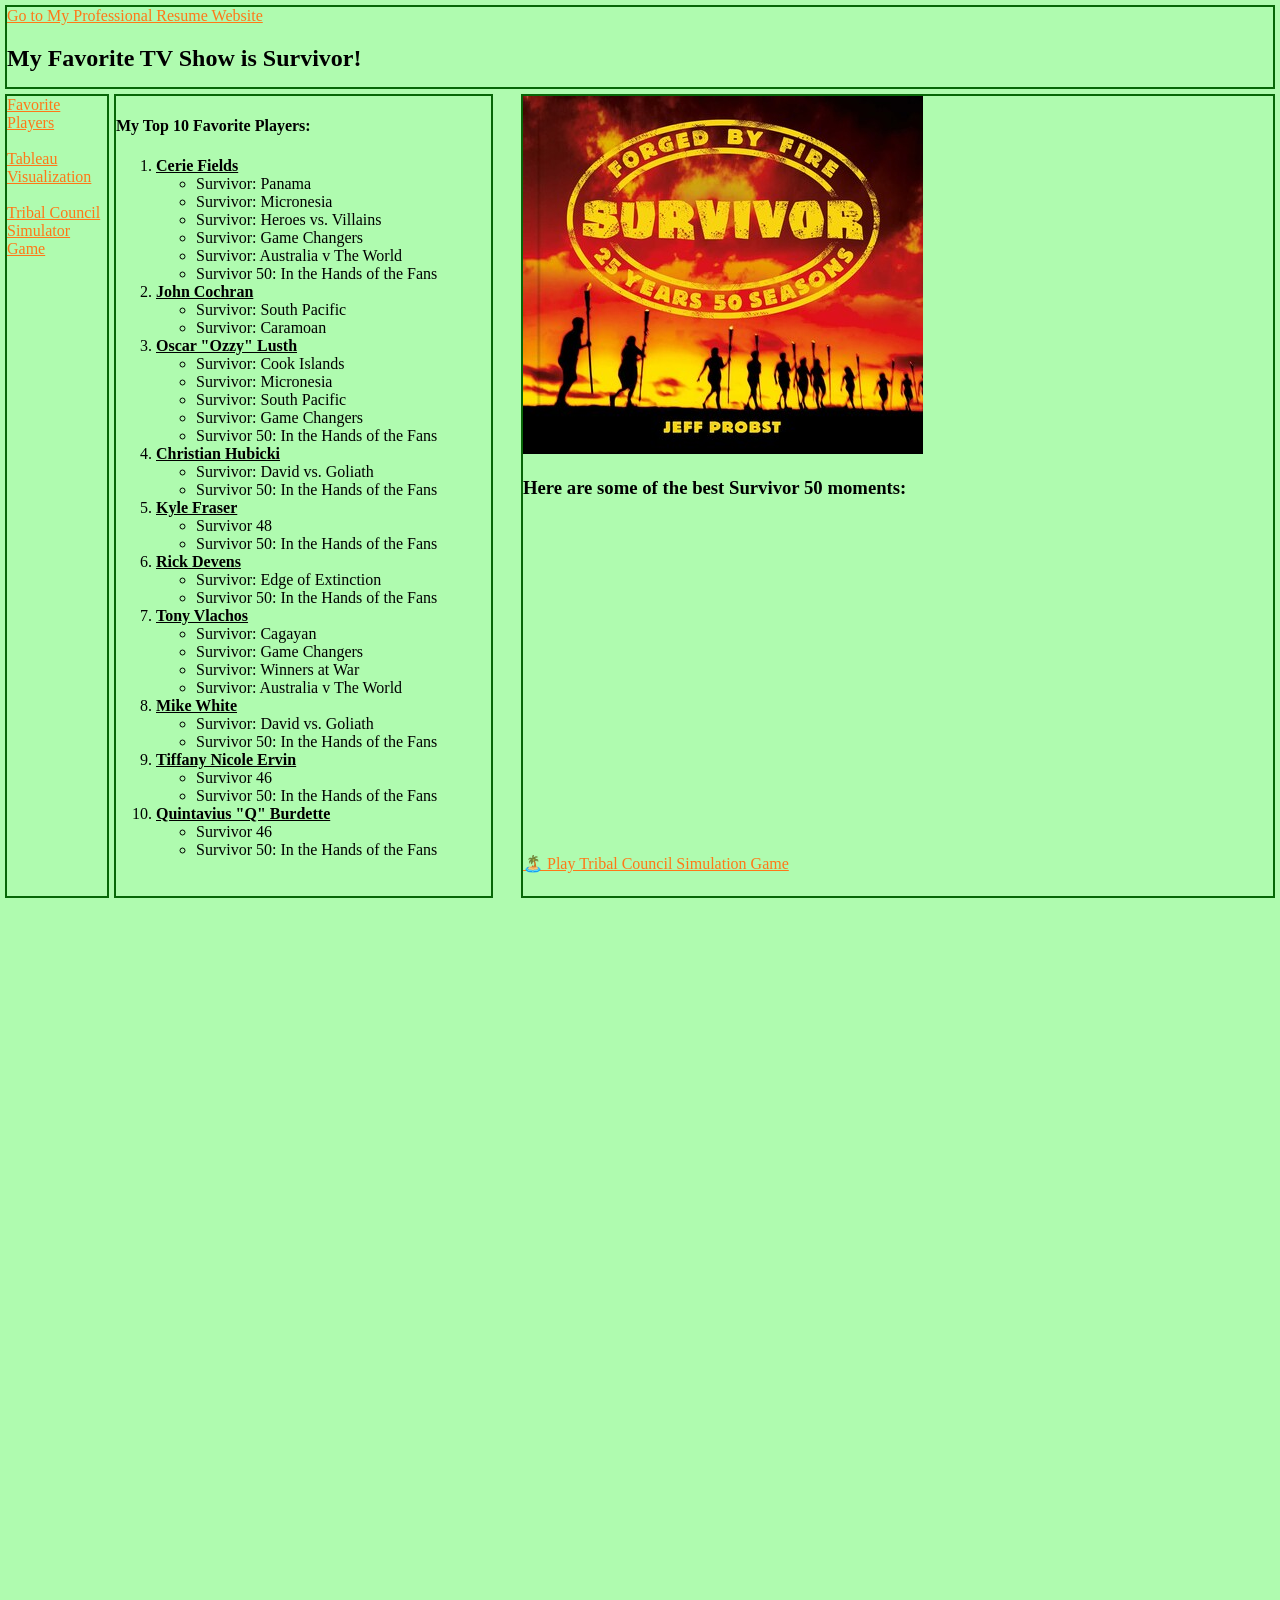
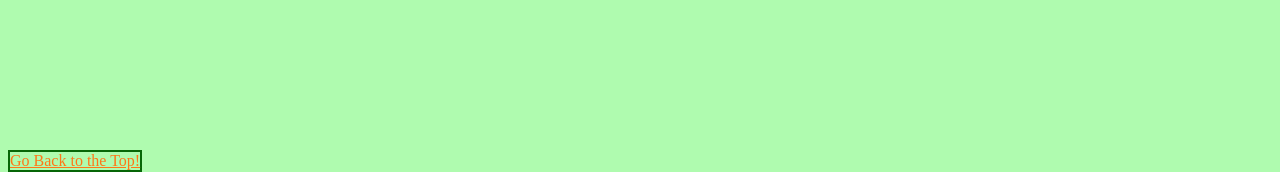
<file: scratch.html>
<!DOCTYPE html>
<html lang="en">
<head>
    <meta charset="UTF-8">
    <meta name="viewport" content="width=device-width, initial-scale=1.0">
    <title>Survivor Rocks!</title>
    <link rel="stylesheet" href="css/mystyles.css">
</head>
<body>

    <div class="common header">
        <a id="top" href="index.html">Go to My Professional Resume Website</a>
        <h2>My Favorite TV Show is Survivor!</h2>
    </div>

    <div class="common menu">
        <a href="#fav">Favorite Players</a><br><br>
        <a href="#tab">Tableau Visualization</a><br><br>
        <a href="#sim">Tribal Council Simulator Game</a>
    </div>
    
    <div class="common middle">
        <h4 id="fav">My Top 10 Favorite Players:</h4>
    <ol>
        <li>
            <span class="orderedlist">Cerie Fields</span>
            <ul>
                <li>Survivor: Panama</li>
                <li>Survivor: Micronesia</li>
                <li>Survivor: Heroes vs. Villains</li>
                <li>Survivor: Game Changers</li>
                <li>Survivor: Australia v The World</li>
                <li>Survivor 50: In the Hands of the Fans</li>
            </ul>
        </li>
        <li>
            <span class="orderedlist">John Cochran</span>
            <ul>
                <li>Survivor: South Pacific</li>
                <li>Survivor: Caramoan</li>
            </ul>
        </li>
        <li>
            <span class="orderedlist">Oscar "Ozzy" Lusth</span>
            <ul>
                <li>Survivor: Cook Islands</li>
                <li>Survivor: Micronesia</li>
                <li>Survivor: South Pacific</li>
                <li>Survivor: Game Changers</li>
                <li>Survivor 50: In the Hands of the Fans</li>
            </ul>
        </li>
        <li>
            <span class="orderedlist">Christian Hubicki</span>
            <ul>
                <li>Survivor: David vs. Goliath</li>
                <li>Survivor 50: In the Hands of the Fans</li>
            </ul>
        </li>
        <li>
            <span class="orderedlist">Kyle Fraser</span>
            <ul>
                <li>Survivor 48</li>
                <li>Survivor 50: In the Hands of the Fans</li>
            </ul>
        </li>
        <li>
            <span class="orderedlist">Rick Devens</span>
            <ul>
                <li>Survivor: Edge of Extinction</li>
                <li>Survivor 50: In the Hands of the Fans</li>
            </ul>
        </li>
        <li>
            <span class="orderedlist">Tony Vlachos</span>
            <ul>
                <li>Survivor: Cagayan</li>
                <li>Survivor: Game Changers</li>
                <li>Survivor: Winners at War</li>
                <li>Survivor: Australia v The World</li>
            </ul>
        </li>
        <li>
            <span class="orderedlist">Mike White</span>
            <ul>
                <li>Survivor: David vs. Goliath</li>
                <li>Survivor 50: In the Hands of the Fans</li>
            </ul>
        </li>
        <li>
            <span class="orderedlist">Tiffany Nicole Ervin</span>
            <ul>
                <li>Survivor 46</li>
                <li>Survivor 50: In the Hands of the Fans</li>
            </ul>
        </li>
        <li>
            <span class="orderedlist">Quintavius "Q" Burdette</span>
            <ul>
                <li>Survivor 46</li>
                <li>Survivor 50: In the Hands of the Fans</li>
            </ul>
        </li>
    </ol>
    </div>

    <div class="common edge">
        <img src="assets/img/survivor.jpg" alt="Survivor logo representing 25 years and 50 seasons">
        <h3>Here are some of the best Survivor 50 moments:</h3>
        <iframe width="560" height="315" src="https://www.youtube.com/embed/-hhRk8njLW8?si=2yeo3MFcH4oMmCzY" title="YouTube video player" frameborder="0" allow="accelerometer; autoplay; clipboard-write; encrypted-media; gyroscope; picture-in-picture; web-share" referrerpolicy="strict-origin-when-cross-origin" allowfullscreen></iframe>
        <br><br>
        <a href="tribal.html" id="sim">🏝️ Play Tribal Council Simulation Game</a>
    </div>
    


    <div class='tableauPlaceholder foot' id='tab' style='position: relative'>
        <noscript>
            <a href='#'>
                <img alt='Contestant Profile ' src='https:&#47;&#47;public.tableau.com&#47;static&#47;images&#47;MQ&#47;MQYMN3QZ6&#47;1_rss.png' style='border: none' />
            </a>
        </noscript>
        <object class='tableauViz'  style='display:none;'>
            <param name='host_url' value='https%3A%2F%2Fpublic.tableau.com%2F' /> 
            <param name='embed_code_version' value='3' /> 
            <param name='path' value='shared&#47;MQYMN3QZ6' /> 
            <param name='toolbar' value='yes' />
            <param name='static_image' value='https:&#47;&#47;public.tableau.com&#47;static&#47;images&#47;MQ&#47;MQYMN3QZ6&#47;1.png' /> 
            <param name='animate_transition' value='yes' />
            <param name='display_static_image' value='yes' />
            <param name='display_spinner' value='yes' />
            <param name='display_overlay' value='yes' />
            <param name='display_count' value='yes' />
            <param name='language' value='en-US' />
        </object>
    </div>                
    <script type='text/javascript'>                    
    var divElement = document.getElementById('tab');                    
    var vizElement = divElement.getElementsByTagName('object')[0];                    
    vizElement.style.width='1200px';vizElement.style.height='827px';                    
    var scriptElement = document.createElement('script');                    
    scriptElement.src = 'https://public.tableau.com/javascripts/api/viz_v1.js';                    
    vizElement.parentNode.insertBefore(scriptElement, vizElement);                
    </script>
    <div class="common bot"><a href="#top">Go Back to the Top!</a></div>
    
</body>
</html>
</file>
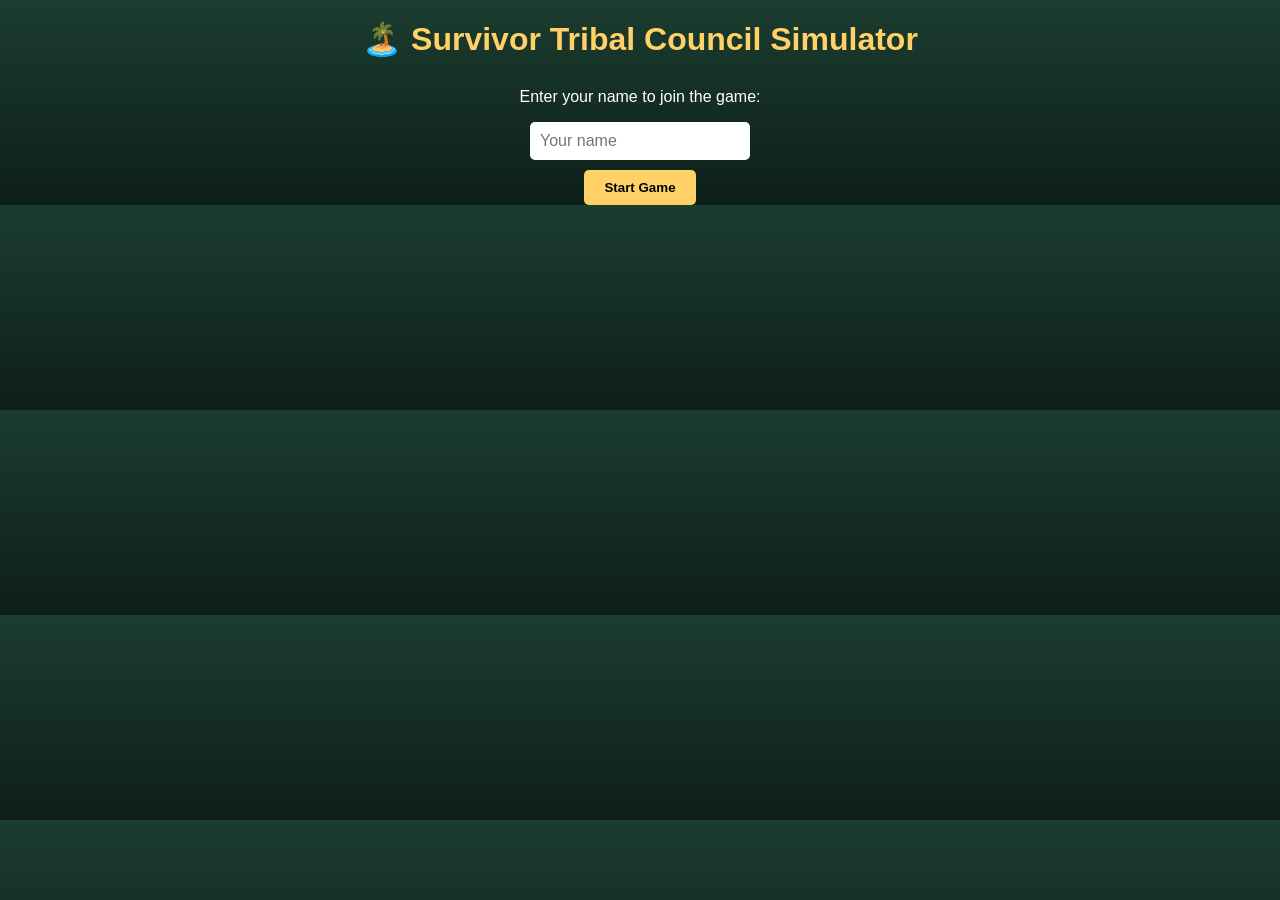
<file: tribal.html>
<!DOCTYPE html>
<html lang="en">
<head>
<meta charset="UTF-8">
<title>Survivor Tribal Council</title>

<style>
    body {
        font-family: Arial, sans-serif;
        background: linear-gradient(to bottom, #1b3d2f, #0e1f17);
        color: white;
        text-align: center;
        margin: 0;
        padding: 0;
    }

    h1 {
        margin-top: 20px;
        color: #ffd166;
    }

    #setup {
        margin-top: 30px;
    }

    input {
        padding: 10px;
        font-size: 16px;
        border-radius: 5px;
        border: none;
        width: 200px;
    }

    button {
        padding: 10px 20px;
        margin-top: 10px;
        border: none;
        background: #ffd166;
        color: black;
        font-weight: bold;
        cursor: pointer;
        border-radius: 5px;
    }

    button:hover {
        background: #ffb703;
    }

    #game {
        width: 80%;
        margin: auto;
        margin-top: 20px;
        padding: 20px;
        border: 2px solid #ffd166;
        border-radius: 10px;
        background: rgba(0,0,0,0.4);
        display: none;
    }

    .player {
        display: inline-block;
        padding: 10px;
        margin: 5px;
        border: 1px solid white;
        border-radius: 8px;
        cursor: pointer;
        min-width: 120px;
    }

    .player:hover {
        background: rgba(255,255,255,0.2);
    }

    .you {
        border: 2px solid #00e5ff;
        color: #00e5ff;
        font-weight: bold;
    }

    .selected {
        background: rgba(255, 209, 102, 0.4);
    }

    #log {
        margin-top: 20px;
        height: 220px;
        overflow-y: auto;
        border-top: 1px solid #555;
        padding-top: 10px;
        text-align: left;
    }
</style>
</head>

<body>

<h1>🏝️ Survivor Tribal Council Simulator</h1>

<div id="setup">
    <p>Enter your name to join the game:</p>
    <input id="nameInput" placeholder="Your name">
    <br>
    <button onclick="startGame()">Start Game</button>
</div>

<div id="game">
    <h2>Vote someone out</h2>
    <div id="players"></div>

    <button onclick="runTribalCouncil()">Run Tribal Council</button>

    <div id="log"></div>
</div>

<script>
let basePlayers = ["Ava", "Noah", "Mia", "Liam", "Sophia", "Ethan"];

let activePlayers = [];
let selectedVote = null;
let userName = "";

// idol system
let userHasIdol = false;
let idolFound = false;
let idolUsed = false;

const playersDiv = document.getElementById("players");
const logDiv = document.getElementById("log");

function startGame() {
    userName = document.getElementById("nameInput").value.trim();

    if (!userName) {
        alert("Please enter your name!");
        return;
    }

    activePlayers = [...basePlayers, userName];

    document.getElementById("setup").style.display = "none";
    document.getElementById("game").style.display = "block";

    log(`🔥 Welcome to Survivor, ${userName}!`);
    renderPlayers();
}

function log(msg) {
    logDiv.innerHTML += msg + "<br>";
    logDiv.scrollTop = logDiv.scrollHeight;
}

function maybeIdol() {
    if (!idolFound && Math.random() < 0.35) {
        userHasIdol = true;
        idolFound = true;
        log("🗿 YOU FOUND THE HIDDEN IMMUNITY IDOL!");
        log("🛡️ You can now play it at any Tribal Council.");
    }
}

function renderPlayers() {
    playersDiv.innerHTML = "";

    activePlayers.forEach(name => {
        const div = document.createElement("div");
        div.className = "player";

        if (name === userName) {
            div.classList.add("you");
            div.innerText = userName + " (YOU)" + (userHasIdol ? " 🗿" : "");
        } else {
            div.innerText = name;
        }

        div.onclick = () => {
            selectedVote = name;
            log(`🗳️ You vote for ${name}`);
        };

        playersDiv.appendChild(div);
    });
}

function askPlayIdol() {
    if (!userHasIdol || idolUsed) return false;
    return confirm("🗿 Do you want to play your Hidden Immunity Idol?");
}

function runTribalCouncil() {
    if (!selectedVote) {
        log("⚠️ Select someone to vote!");
        return;
    }

    maybeIdol();

    let votes = {};
    activePlayers.forEach(p => votes[p] = 0);

    // your vote
    votes[selectedVote]++;

    // AI votes
    activePlayers.forEach(p => {
        if (p !== userName) {
            let choice = activePlayers[Math.floor(Math.random() * activePlayers.length)];
            votes[choice]++;
        }
    });

    log("🗳️ Votes being counted...");

    setTimeout(() => {
        let sorted = Object.entries(votes).sort((a,b) => b[1] - a[1]);
        let eliminated = sorted[0][0];

        log("📊 Results:");
        sorted.forEach(v => log(`${v[0]}: ${v[1]} votes`));

        // 🗿 IDOL DECISION POINT
        if (eliminated === userName && userHasIdol && !idolUsed) {

            let play = askPlayIdol();

            if (play) {
                idolUsed = true;
                userHasIdol = false;

                log("🗿 YOU PLAYED YOUR HIDDEN IMMUNITY IDOL!");
                log("🛡️ All votes against you are negated!");
                log("🔥 You are SAFE this round!");

                selectedVote = null;
                renderPlayers();
                return;
            }
        }

        // elimination happens
        log(`💀 ${eliminated} has been voted out!`);

        activePlayers = activePlayers.filter(p => p !== eliminated);
        selectedVote = null;

        // YOU GOT VOTED OUT WITHOUT IDOL
        if (eliminated === userName) {
            log("💀 You have been voted out of Survivor!");

            log("🔥 You pulled an Ozzy! Going home with an idol in your pocket!");

            playersDiv.innerHTML = "";
            return;
        }

        if (activePlayers.length === 1) {
            log(`🏆 ${activePlayers[0]} wins Survivor!`);
            playersDiv.innerHTML = "";
        } else {
            renderPlayers();
        }

    }, 1200);
}
</script>

</body>
</html>
</file>
<file: css/mystyles.css>
body{
    background-color: rgb(175, 251, 175);
    font-family: 'Times New Roman', Times, serif;
}

a{
    color: rgb(255, 119, 23);
}

a:visited{
    color:rgb(116, 0, 145);
}

.orderedlist{
    font-weight: bold;
    text-decoration: underline;
}

.common{
    border: 2px solid rgb(7, 102, 7);
    position: absolute;
}

.header{
    top: 5px;
    height: 80px;
    left: 5px;
    right: 5px;
}

.menu{
    top: 94px;
    left: 5px;
    height: 800px;
    width: 100px;
}

.middle{
    top: 94px;
    left: 114px;
    height: 800px;
    width: 375px;
}

.edge{
    top: 94px;
    right: 5px;
    height: 800px;
    width: 750px
}

.foot{
    top: 900px;
}

.bot{
    top: 1750px;
}
</file>
